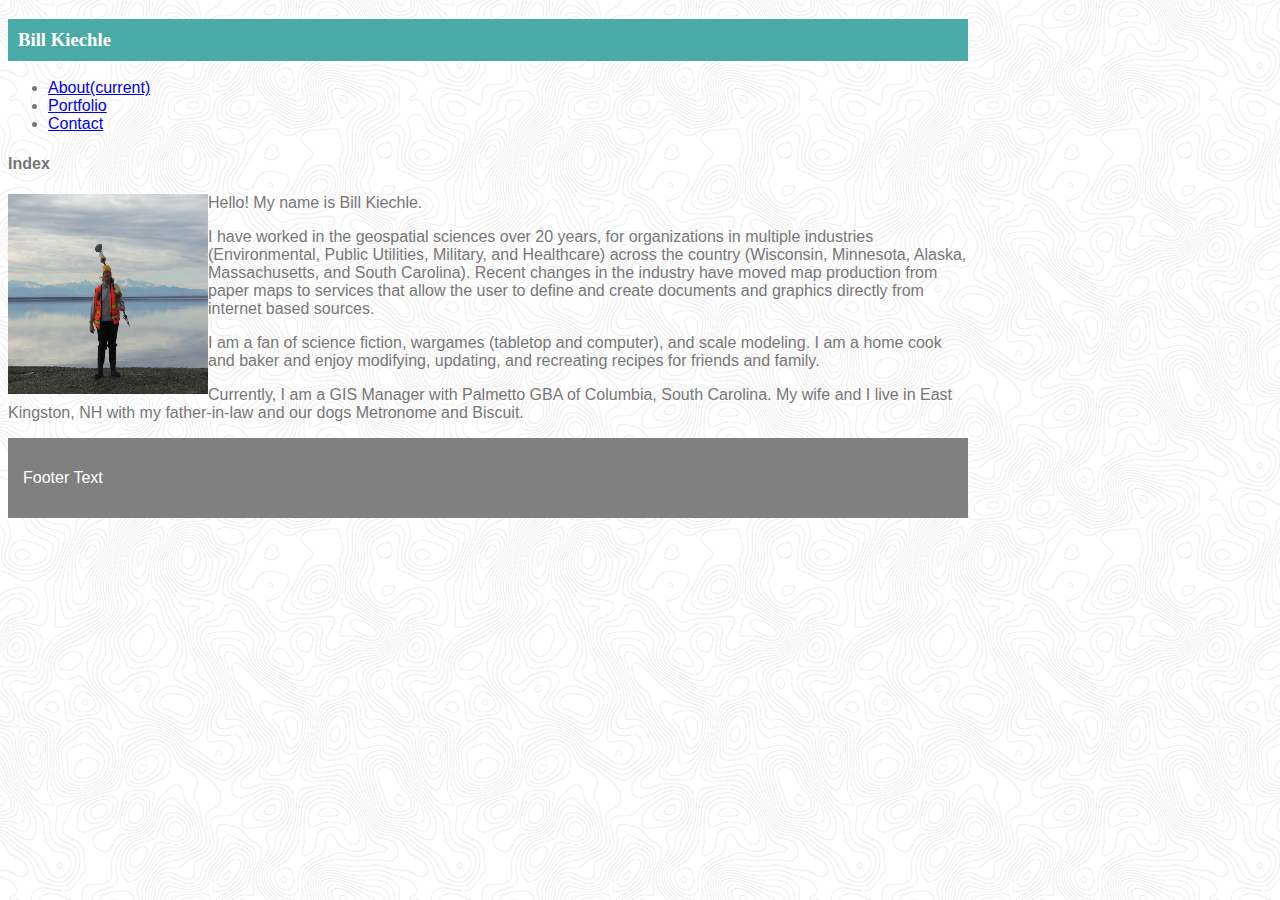
<file: index.html>
<!DOCTYPE html>
<html lang="en">
<head>
    <meta charset="UTF-8">
    <meta name="viewport" content="width=device-width, initial-scale=1.0">
    <meta http-equiv="X-UA-Compatible" content="ie=edge">
    <title>Document</title>

    <link rel="stylesheet" href="https://stackpath.bootstrapcdn.com/bootstrap/4.1.3/css/bootstrap.min.css" integrity="sha384-MCw98/SFnGE8fJT3GXwEOngsV7Zt27NXFoaoApmYm81iuXoPkFOJwJ8ERdknLPMO" crossorigin="anonymous">
    <link rel="stylesheet" type="text/css" href="./assets/css/style.css">
</head>

<body>
  <h3 class="offset-1 col-md-3">Bill Kiechle</h3>



<nav class="navbar navbar-expand-lg navbar-light bg-light">          
        <div class="collapse navbar-collapse" id="navbarSupportedContent">
          <ul class="navbar-nav mr-auto">
            <li class="nav-item active">
              <a class="nav-link" href="./index.html">About<span class="sr-only">(current)</span></a>
            </li>
            <li class="nav-item">
              <a class="nav-link" href="./portfolio.html">Portfolio</a>
            </li>
            <li class="nav-item">
              <a class="nav-link" href="./contact.html">Contact</a>
            </li>
          </ul>
        </div>
      </nav>

      <row>
          <h4 class="offset-1 col-md-2">Index</h4>
      </row>


    <img id="headshot" src="./assets/images/Kaktovik2006.png">

    <p>Hello!   My name is Bill Kiechle. </p>

    <p>I have worked in the geospatial sciences over 20 years, for organizations in multiple industries (Environmental, Public Utilities, Military, and Healthcare) across the country (Wisconsin, Minnesota, Alaska, Massachusetts, and South Carolina).  Recent changes in the industry have moved map production from paper maps to services that allow the user to define and create documents and graphics directly from internet based sources.</p>  
    
    
    
    <p>I am a fan of science fiction, wargames (tabletop and computer), and scale modeling.  I am a home cook and baker and enjoy modifying, updating, and recreating recipes for friends and family.</p>
    
    <p>Currently, I am a GIS Manager with Palmetto GBA of Columbia, South Carolina.  My wife and I live in East Kingston, NH with my father-in-law and our dogs Metronome and Biscuit.</p>
    <div class="footer">
      <p>Footer Text</p>
    </div>

  </body>
</html>
</file>
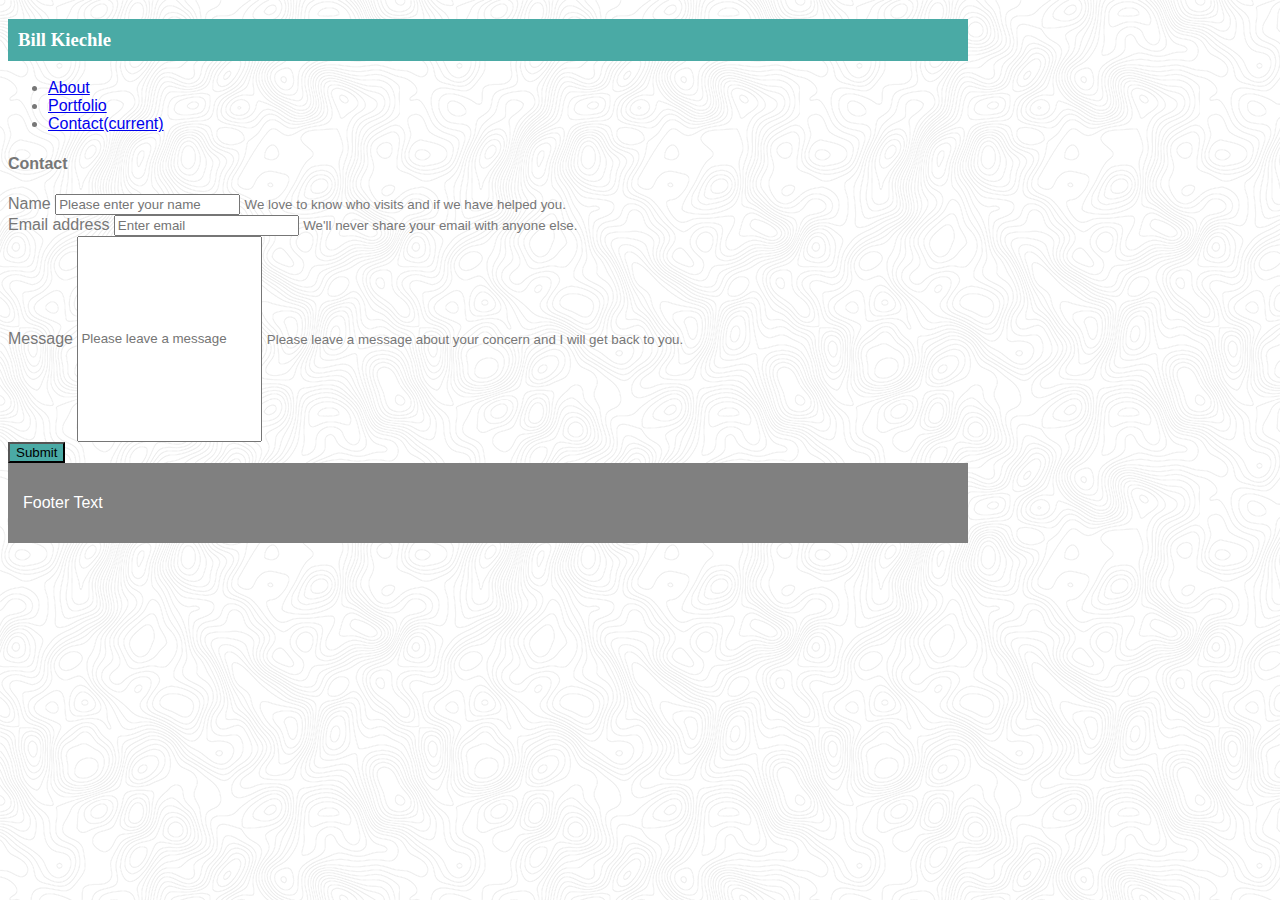
<file: contact.html>
<!DOCTYPE html>
<html lang="en">
<head>
    <meta charset="UTF-8">
    <meta name="viewport" content="width=device-width, initial-scale=1.0">
    <meta http-equiv="X-UA-Compatible" content="ie=edge">
    <title>Document</title>

    <link rel="stylesheet" href="https://stackpath.bootstrapcdn.com/bootstrap/4.1.3/css/bootstrap.min.css" integrity="sha384-MCw98/SFnGE8fJT3GXwEOngsV7Zt27NXFoaoApmYm81iuXoPkFOJwJ8ERdknLPMO" crossorigin="anonymous">
    <link rel="stylesheet" type="text/css" href="./assets/css/style.css">

</head>
<body>
<row>
    <h3 class="offset-1 col-md-3">Bill Kiechle</h3>

   

        <nav class="navbar navbar-expand-lg navbar-light bg-light">          
                <div class="collapse navbar-collapse" id="navbarSupportedContent">
                  <ul class="navbar-nav mr-auto">
                    <li class="nav-item active">
                      <a class="nav-link" href="./index.html">About</a>
                    </li>
                    <li class="nav-item">
                      <a class="nav-link" href="./portfolio.html">Portfolio</a>
                    </li>
                    <li class="nav-item">
                      <a class="nav-link" href="./contact.html">Contact<span class="sr-only">(current)</span></a>
                    </li>
                  </ul>
                </div>
              </nav>

            </row>
<row>
    <h4 class="offset-1 col-md-2">Contact</h4>
</row>
    <form>
        <div class="form-group">
            <label for="visitorName">Name</label>
            <input type="visitorName" class="form-control" id="visitorName" aria-describedby="emailHelp" placeholder="Please enter your name">
            <small id="emailHelp" class="form-text text-muted">We love to know who visits and if we have helped you.</small>
        </div>
        <div class="form-group">
          <label for="exampleInputEmail1">Email address</label>
          <input type="email" class="form-control" id="exampleInputEmail1" aria-describedby="emailHelp" placeholder="Enter email">
          <small id="emailHelp" class="form-text text-muted">We'll never share your email with anyone else.</small>
        </div>
        <div class="form-group">
          <label for="exampleInputPassword1">Message</label>
          <input type="message" class="form-control" id="visitorMessage" placeholder="Please leave a message">
          <small id="emailHelp" class="form-text text-muted">Please leave a message about your concern and I will get back to you.</small>
        </div>

        <button type="submit" class="btn btn-primary">Submit</button>
      </form>  

      <div class="footer">
        <p>Footer Text</p>
      </div>
</body>
</html>
</file>
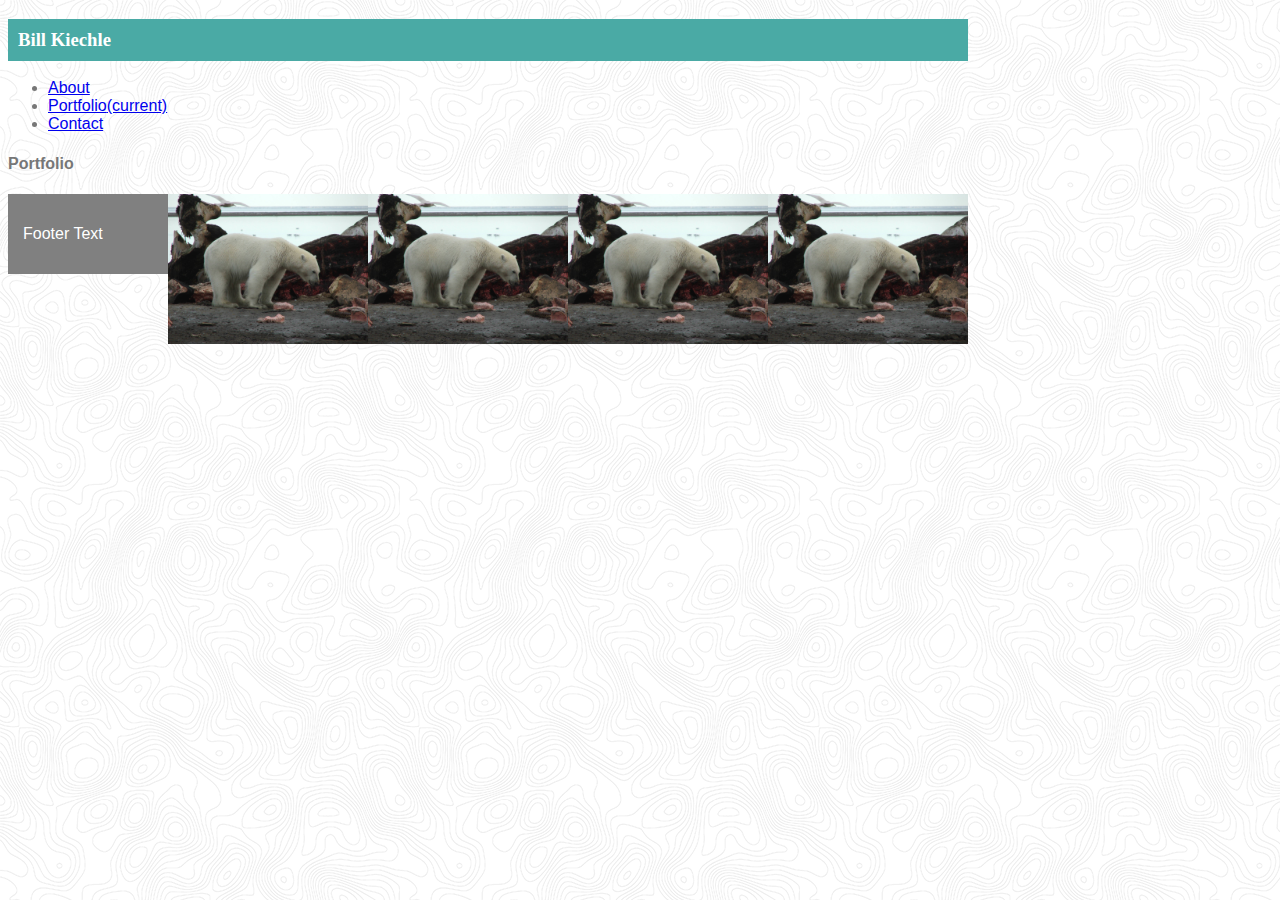
<file: portfolio.html>
<!DOCTYPE html>
<html lang="en">
<head>
    <meta charset="UTF-8">
    <meta name="viewport" content="width=device-width, initial-scale=1.0">
    <meta http-equiv="X-UA-Compatible" content="ie=edge">
    <link rel="stylesheet" href="https://stackpath.bootstrapcdn.com/bootstrap/4.1.3/css/bootstrap.min.css" integrity="sha384-MCw98/SFnGE8fJT3GXwEOngsV7Zt27NXFoaoApmYm81iuXoPkFOJwJ8ERdknLPMO" crossorigin="anonymous">
    <link rel="stylesheet" type="text/css" href="./assets/css/style.css">



    <title>Portfolio</title>
</head>
<body>
  <row>

  <h3 class="offset-1 col-md-3">Bill Kiechle</h3>
    <nav class="navbar navbar-expand-lg navbar-light bg-light">          
            <div class="collapse navbar-collapse" id="navbarSupportedContent">
              <ul class="navbar-nav mr-auto">
                <li class="nav-item active">
                  <a class="nav-link" href="./index.html">About</a>
                </li>
                <li class="nav-item">
                  <a class="nav-link" href="./portfolio.html">Portfolio<span class="sr-only">(current)</span></a>
                </li>
                <li class="nav-item">
                  <a class="nav-link" href="./contact.html">Contact</a>
                </li>
              </ul>
            </div>
          </nav>
  </row>
  <row>
      <h4 class="offset-1 col-md-2">Portfolio</h4>
  </row>
          
    <div class = "row">
        <div class="offset-1 col-sm-3">
              <img class="portfolioImages" src="./assets/images/Kaktovik2.jpg" >
        </div>
        <div class="col-sm-3 offset-1 ">
          <img class="portfolioImages" src="./assets/images/Kaktovik2.jpg" >
        </div>
    </div>

    <div class = "row">
            <div class="offset-1 col-sm-3">
              <img class="portfolioImages" src="./assets/images/Kaktovik2.jpg" >
            </div>
            <div class="col-sm-3 offset-1 ">
              <img class="portfolioImages" src="./assets/images/Kaktovik2.jpg" >
            </div>
        </div>


        <div class="footer">
          <p>Footer Text</p>
        </div>
      </body>
</html>
</file>
<file: assets/css/style.css>
h3 {

    font-family: Georgia, 'Times New Roman', Times, serif;

    background-color: #ffffff;

    border: 1px;
    margin: 120 10 20 10;
    padding: 10px;


    border-color: #cccccc;

    background-color: #4aaaa5;

    color: #ffffff;


}


body {
    background-image: url("../images/topography/topography/topography.png");

    font-family: Arial, Helvetica, sans-serif;

    border-color: #dddddd;

    color: #777777;

    width: 960px;

}

 #visitorMessage {
    height: 200px;
 }

footer{

    background-color: #666666;

}


#headshot { 
    Float: left;
    
    Width: 200px;

    Height: 200px;

}

.portfolioImages {

    Float: right;

    Width: 200px;

    
}

.btn-primary {

    background-color: #4aaaa5;
}

#headshot{

    float:left;


}

.footer {
    background-color: grey;
    color: white;
    padding: 15px;
}
</file>
